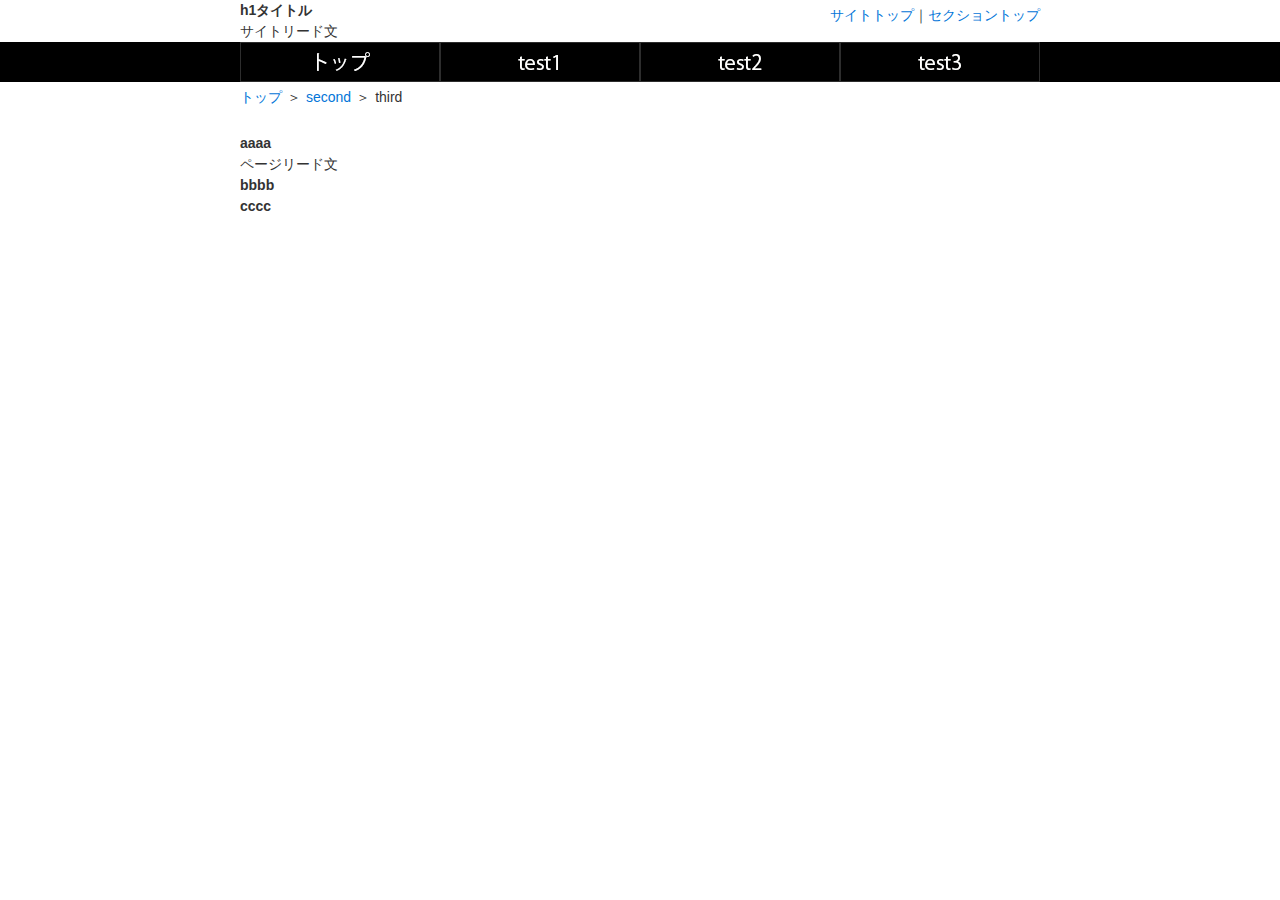
<file: template/index.html>
<!DOCTYPE html>
<html>

<head>
  <meta charset="utf-8">
  <meta http-equiv="X-UA-Compatible" content="IE=edge">
  <meta name="viewport" content="width=device-width, initial-scale=1">
  <title>タイトル</title>
  <link href="./css/reset.css" rel="stylesheet">
  <link href="./css/style.css" rel="stylesheet">
  <link href="./css/utility.css" rel="stylesheet">
  <script src="./js/jquery-2.1.4.min.js"></script>
</head>

<body>
  <div class="flex-v">
    <header class="header">
      <div class="container">
        <nav class="nav-other">
          <ul>
            <li><a href="">サイトトップ</a></li>
            <li><a href="">セクショントップ</a></li>
          </ul>
        </nav>
        <h1 class="h1">h1タイトル</h1>
        <p class="lead">サイトリード文</p>
      </div>
    </header>
    <nav class="nav-global">
      <ul class="container">
        <li><a id="nav1" href="">トップ</a>
          <ul>
            <li><a href="">トップ-サブメニュー</a>
            <li><a href="">トップ-サブメニュー</a>
            <li><a href="">トップ-サブメニュー</a>
          </ul>
        </li>
        <li><a id="nav2" href="">test1</a>
          <ul>
            <li><a href="">test1-サブメニュー</a>
            <li><a href="">test1-サブメニュー</a>
            <li><a href="">test1-サブメニュー</a>
          </ul>
        </li>
        <li><a id="nav3" href="">test2</a>
          <ul>
            <li><a href="">test1-サブメニュー</a>
            <li><a href="">test1-サブメニュー</a>
            <li><a href="">test1-サブメニュー</a>
            <li><a href="">test1-サブメニュー</a>
          </ul>
        </li>
        <li><a id="nav4" href="">test3</a>
          <ul>
            <li><a href="">test1-サブメニュー</a>
            <li><a href="">test1-サブメニュー</a>
          </ul>
        </li>
      </ul>
    </nav>
    <nav class="breadcrumb">
      <ol class="container">
        <li><a href="../../">トップ</a></li>
        <li><a href="../">second</a></li>
        <li>third</li>
      </ol>
    </nav>
    <main class="container main">
      <article>
        <header>
          <h2 class="h2">aaaa</h2>
          <p>ページリード文</p>
        </header>
        <section>
          <h3 class="h3">bbbb</h3>
          <p></p>
          <section>
            <h4 class="h4">cccc</h4>
            <p></p>
            <aside class="">

            </aside>
          </section>
        </section>
      </article>
    </main>
    <footer class="footer">
      <p class="container">
        <small class="copyright">© 最初の発行の年 著作権者</small>
      </p>
    </footer>
  </div>
</body>
</html>
</file>
<file: template/css/style.css>
body {

}

/* コンテナ
============================================================================= */
.container {
  margin: 0 auto;
  position: relative;
  width: 800px;
}
/* コンテナ配下のすべてをborder-boxにする */
.container *,
.container *::before,
.container *::after {
  box-sizing: border-box;
}

/* フッターを最下部に持ってくるためのflex-box設定(IEでは未対応)
============================================================================= */
.flex-v {
  display: flex;
  flex-direction: column;
  min-height: 100vh;
}
.main {
  flex: 1 1 auto;
}

/* タイトル
============================================================================= */
.h1 {
/* タイトルを背景画像にするときは下記を適用
  background: url();
  height: 100px;
  width: 100px;
  background-color: transparent;
  color: transparent;
  text-shadow: none;
*/
}
.h2 {

}
.h3 {

}
.h4 {

}
.h5 {

}
.h6 {

}

/* ヘッダ
============================================================================= */
.header {

}

/* サイト内ナビ
============================================================================= */
.nav-other>ul {
  display: flex;
  position: absolute;
  top: 0;
  right: 0;
}
.nav-other>ul>li {
  padding: 5px 0;
}
.nav-other>ul>li+li::before {
  content: '｜';
}

/* グローバルナビ
============================================================================= */
/* メインナビゲーション */
.nav-global {
  background: #000;
}
/* ホバーした時に表示する背景を指定する */
/* flexで横並びにする */
.nav-global>ul {
  background: url(../img/nav-global.png) no-repeat left bottom;
  display: flex;
}
/* サブメニュー用にポジションを設定する */
.nav-global>ul>li {
  position: relative;
}
/* 設定している文字列を非表示にして背景画像を指定する */
.nav-global>ul>li>a {
  background: url(../img/nav-global.png) no-repeat;
  color: transparent;
  display: block;
  height: 40px;
}
/* 背景を消すことでulに設定した背景を表示する */
.nav-global>ul>li>a:hover,
.nav-global>ul>li>a.active {
  background: transparent !important;
}
/* メニューごとの初期背景を設定 */
#nav1 {
  background-position: 0 top;
  width: 200px;
}
#nav2 {
  background-position: -200px top;
  width: 200px;
}
#nav3 {
  background-position: -400px top;
  width: 200px;
}
#nav4 {
  background-position: -600px top;
  width: 200px;
}
/* サブメニュー */
.nav-global li ul {
  background: #333;
  border-radius: 0 0 3px 3px;
  position: absolute;
  top: 100%;
  left: 0;
  z-index: 100;
}
/* 親メニューの最後のサブメニューの位置を調整(親メニューよりサブメニューの幅が広い場合) */
.nav-global li:last-child>ul {
  left: auto;
  right: 0;
}
/* サブメニューのリストの高さを無くして非表示にする */
.nav-global li li>a {
  color: #fff;
  display: block;
  height: 0;
  overflow: hidden;
  padding: 0 10px;
  text-decoration: none;
  transition: .2s;
  width: 250px;
}
/* サブメニューのアイテムをホバーしたときの設定 */
.nav-global li li>a:hover {
  background: #666;
  color: #ffc618;
}
/* サブメニューの展開(コンテンツの高さを指定する事により表示) */
.nav-global li:hover li>a {
  height: 40px;
  line-height: 40px;
  overflow: visible;
}
/* サブメニューのリストの上部に線を表示 */
.nav-global li:hover li+li {
  border-top: 1px solid rgba(255,255,255,.2);
}

/* パンくず
============================================================================= */
.breadcrumb>ol {
  display: flex;
}
.breadcrumb>ol>li {
  padding: 5px 0;
}
.breadcrumb>ol>li+li::before {
  content: '＞';
  padding: 0 5px;
}

/* フッター
============================================================================= */
.footer {
  background: url();
}
.copyright {
  background: url();
  color: transparent;
}

/* メインコンテンツ
============================================================================= */
.main {
  padding: 20px;
}
</file>
<file: template/css/utility.css>
/* 注釈(annotationはannotationの略)
============================================================================= */
.annotation>ul,
.annotation>ol {
  color: #666;
  font-size: 12px;
  list-style: none;
  margin: 5px 0;
}
.annotation>ul>li,
.annotation>ol>li {
  position: relative;
}
.annotation>ul>li::before,
.annotation>ol>li::before {
  position: absolute;
}
.annotation>ul>li+li,
.annotation>ol>li+li {
  margin-top: 7px;
}
.annotation>ul {
  padding-left: 1.25em;
}
.annotation>ul>li::before {
  content: '※';
  left: -1.25em;
}
.annotation>ol {
  counter-reset: count;
  padding-left: 2.5em;
}
.annotation>ol>li::before {
  counter-increment: count;
  content: "※" counter(count);
  left: -2.5em;
}
.sup-annotation, .sub-annotation {
  color: #666;
  font-size: 85%;
  line-height: 0;
  position: relative;
  vertical-align: baseline;
}
.sup-annotation {
  top: -0.5em;
}
.sub-annotation {
  bottom: -0.25em;
}


/* モーダル用
============================================================================= */
.modal-body {
  overflow: hidden !important;
}


/* ユーティリティ
============================================================================= */
.pull-left {
  float: left !important;
}
.pull-right {
  float: right !important;
}
.center-block {
  display: block;
  margin-left: auto;
  margin-right: auto;
}

.clearfix::before,
.clearfix::after {
  content: " ";
  display: table;
}
.clearfix::after {
  clear: both;
}

.show {
  display: block !important;
}
.hidden {
  display: none !important;
}
.disabled {
  cursor: default;
}

.text-left {
  text-align: left !important;
}
.text-right {
  text-align: right !important;
}
.text-center {
  text-align: center !important;
}
.text-hidden {
  font: "0/0" a;
  color: transparent;
  text-shadow: none;
  background-color: transparent;
  border: 0;
}
</file>
